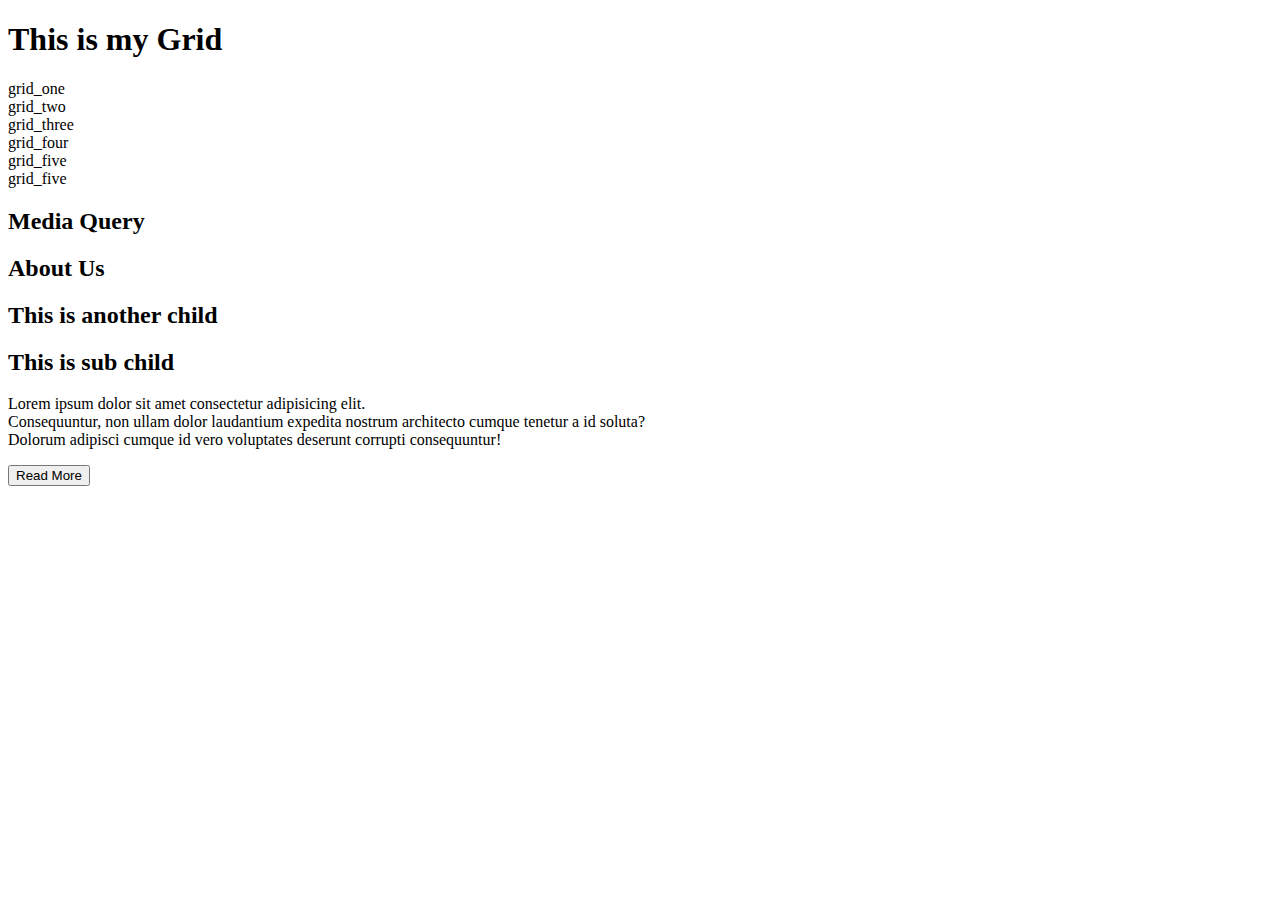
<file: index.html>
<!DOCTYPE html>
<html>
  <head>
    <title>Ouahila Website</title>
    <meta name="viewport" content="width=device-width,initial-scale=1.0" />
    <link rel="stylesheet" href="style.css" />
  </head>
  <body>
    <h1>This is my Grid</h1>
    <div class="grid_container">
      <div class="grid-item1">grid_one</div>
      <div class="grid-item">grid_two</div>
      <div class="grid-item">grid_three</div>
      <div class="grid-item">grid_four</div>
      <div class="grid-item2">grid_five</div>
      <div class="grid-item">grid_five</div>
    </div>

    <h2>Media Query</h2>

    <div class="para">
      <h2 class="about-heading">About Us</h2>
      <h2>This is another child</h2>
      <div class="sub-para">
        <h2>This is sub child</h2>
      </div>
      <p id="change-color">
        Lorem ipsum dolor sit amet consectetur adipisicing elit. <br />
        Consequuntur, non ullam dolor laudantium expedita nostrum architecto
        cumque tenetur a id soluta?<br />
        Dolorum adipisci cumque id vero voluptates deserunt corrupti
        consequuntur!
      </p>
      <button>Read More</button>
    </div>
  </body>
</html>
</file>
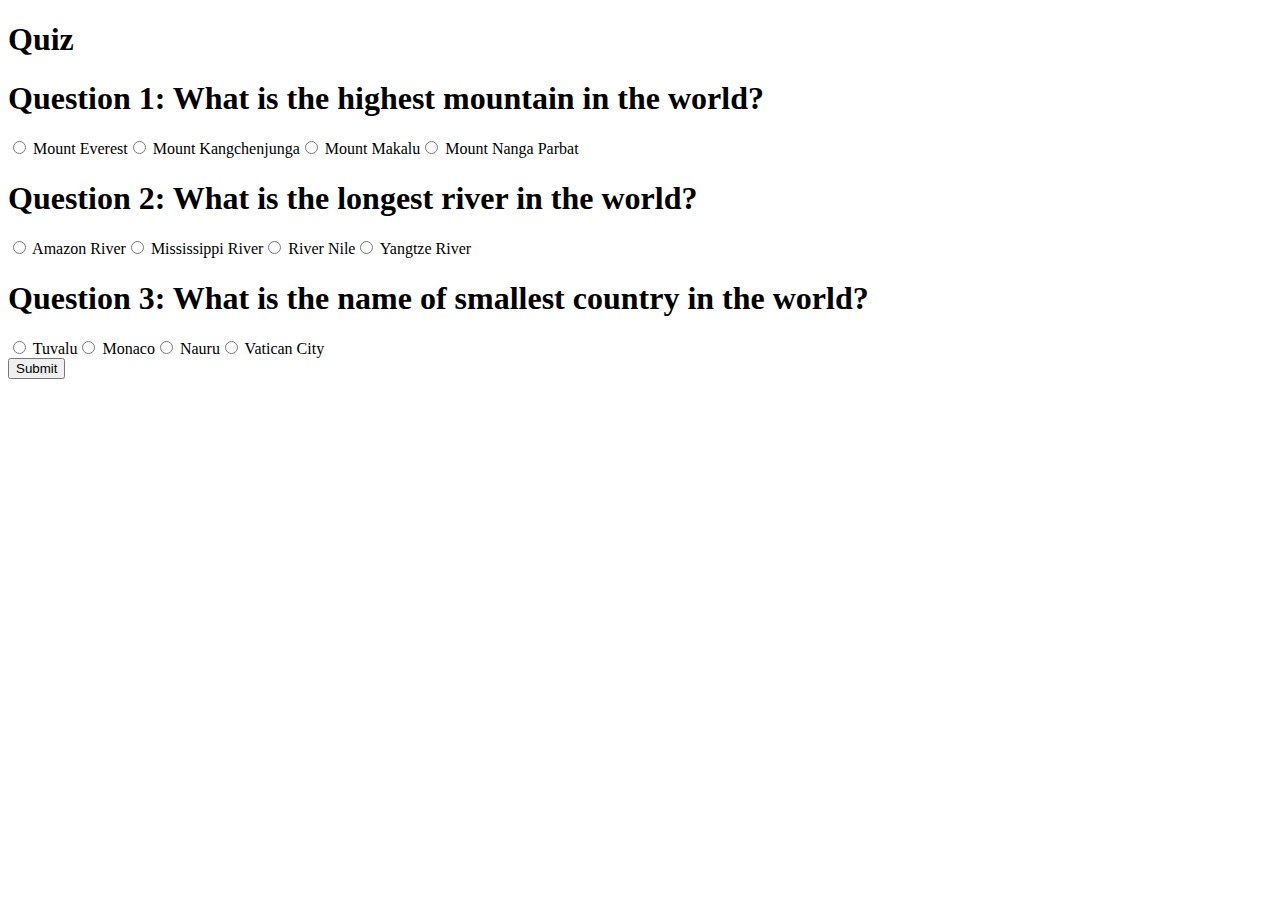
<file: assessment.html>
<!DOCTYPE html>
<html lang="en-US">
<head>
    <title>Fancy Quiz</title>
    <link rel="stylesheet" type="text/css" href="./style.css">
</head>
<body>
    <div class="quizContainer">
        <h1 class="title">Quiz</h1>
          <!--All the three elements that we will be using for the quiz-->
        <div id="quiz" class="quiz">
          
            <!-- Questions and options will be inserted here dynamically -->
        </div>
        <button id="submit" class="submit-btn">Submit</button>
    </div>
    <div id="results" class="resultsContainer"></div>
    <script src="./ass.js"></script>
</body>
</html>
</file>
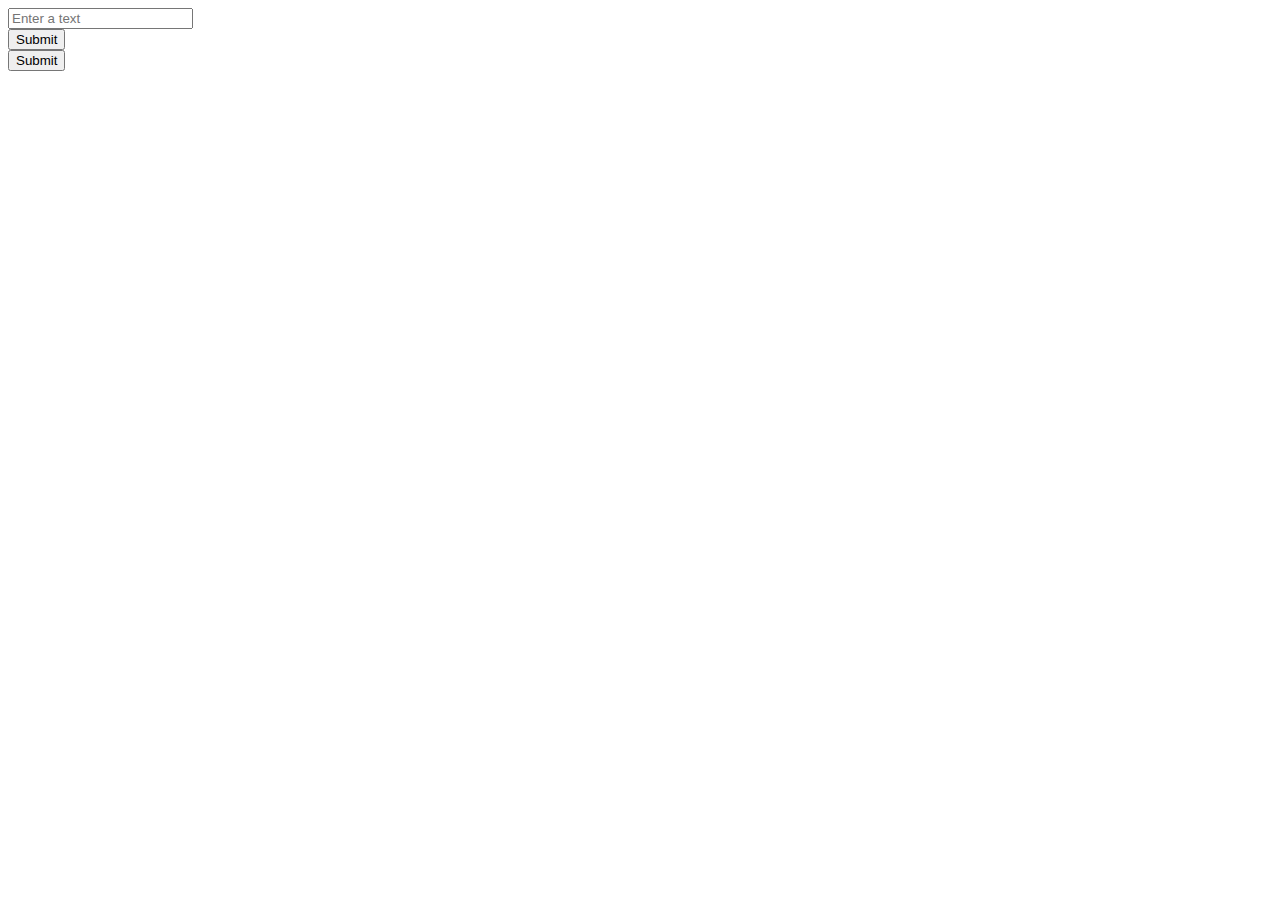
<file: dom.html>
<!DOCTYPE html>
<html lang="en">
<head>
    <meta charset="UTF-8">
    <meta name="viewport" content="width=device-width, initial-scale=1.0">
    <link rel="stylesheet" href="style.css" />

    <title>Document</title>
</head>
<body>
    <form id = form>
        <input type="text" id="textInput" placeholder="Enter a text "/>
        <br/>
        <button type="submit" onclick="getTheInputText(event)">Submit</button>
    </form>
<div>
    <button type="submit" onclick="changeColour()">Submit</button>
</div>
    <script src="./dom.js"></script>
</body>
</html>
</file>
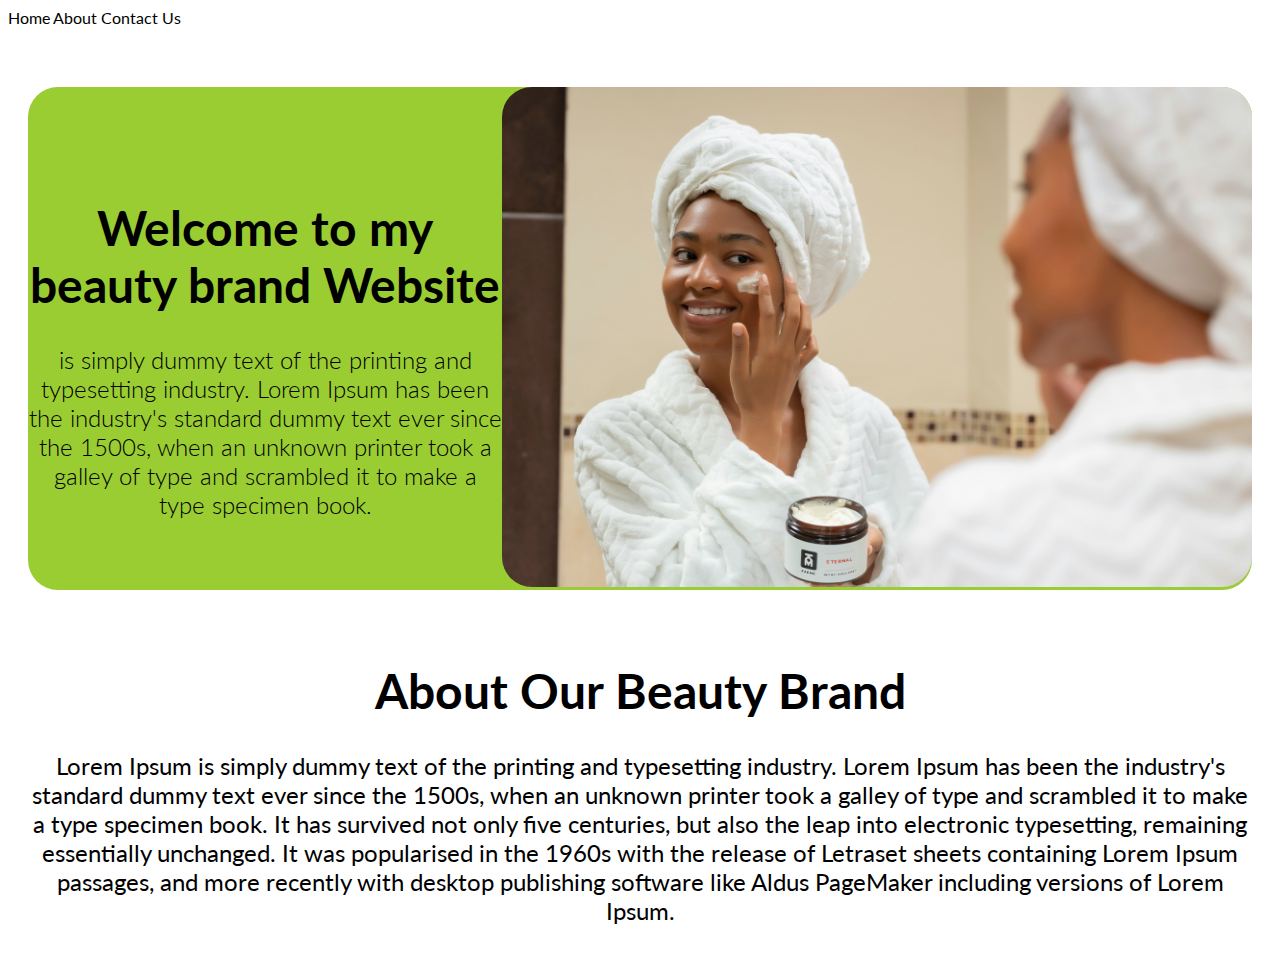
<file: myweb.html>
<!DOCTYPE html>
<html>
  <head>
    <title>Ouahila Website</title>
    <meta name="viewport" content="width=device-width,initial-scale=1.0" />
    <link rel="stylesheet" href="myweb.css" />
    <script src="./mysrcipt.js"></script>
  </head>
  <body>
    <header>
      <nav>
        <a>Home</a>
        <a>About</a>
        <a>Contact Us</a>
      </nav>
    </header>

    <section class="flex-container">
      <div class="flex-item1">
        <h1>Welcome to my beauty brand Website</h1>
        <p>
          is simply dummy text of the printing and typesetting industry. Lorem
          Ipsum has been the industry's standard dummy text ever since the
          1500s, when an unknown printer took a galley of type and scrambled it
          to make a type specimen book.
        </p>
      </div>

      <div class="flex-item2"><img src="./assets/imgOne.jpg" /></div>
    </section>

    <section class="about">
      <h1>About Our Beauty Brand</h1>
      <p1>
        Lorem Ipsum is simply dummy text of the printing and typesetting
        industry. Lorem Ipsum has been the industry's standard dummy text ever
        since the 1500s, when an unknown printer took a galley of type and
        scrambled it to make a type specimen book. It has survived not only five
        centuries, but also the leap into electronic typesetting, remaining
        essentially unchanged. It was popularised in the 1960s with the release
        of Letraset sheets containing Lorem Ipsum passages, and more recently
        with desktop publishing software like Aldus PageMaker including versions
        of Lorem Ipsum.
      </p1>
    </section>
  </body>
</html>
</file>
<file: style.css>
.results-incorrect {
    background-color: red;
}

.results-correct {
    background-color: green;

}
</file>
<file: myweb.css>
@import url('https://fonts.googleapis.com/css2?family=Lato:ital,wght@0,300;0,400;1,300;1,400&display=swap');

body{
    font-family: 'Lato', sans-serif;
}

img{
    height: 500px;
    border-radius: 30px;

}
.flex-container {
 background-color:yellowgreen;
    display: flex;
    
    justify-content:center;
    margin:60px 20px 20px 20px;
    border-radius: 30px;  
}
p{
    font-weight:300;
}
.flex-item1{

text-align: center;
padding-top: 80px;
font-size:x-large;
}
.about{
text-align: center;
  font-size: x-large;
  padding: 20px 20px 20px 20px;
}

 /* Extra small devices (phones, 600px and down) */         
 @media only screen and (max-width: 600px) {
  
.flex-container {
    background-color: white;
    display: flex;
    flex-wrap: wrap;
}
img{
    height: 250px; 
}
 }
</file>
